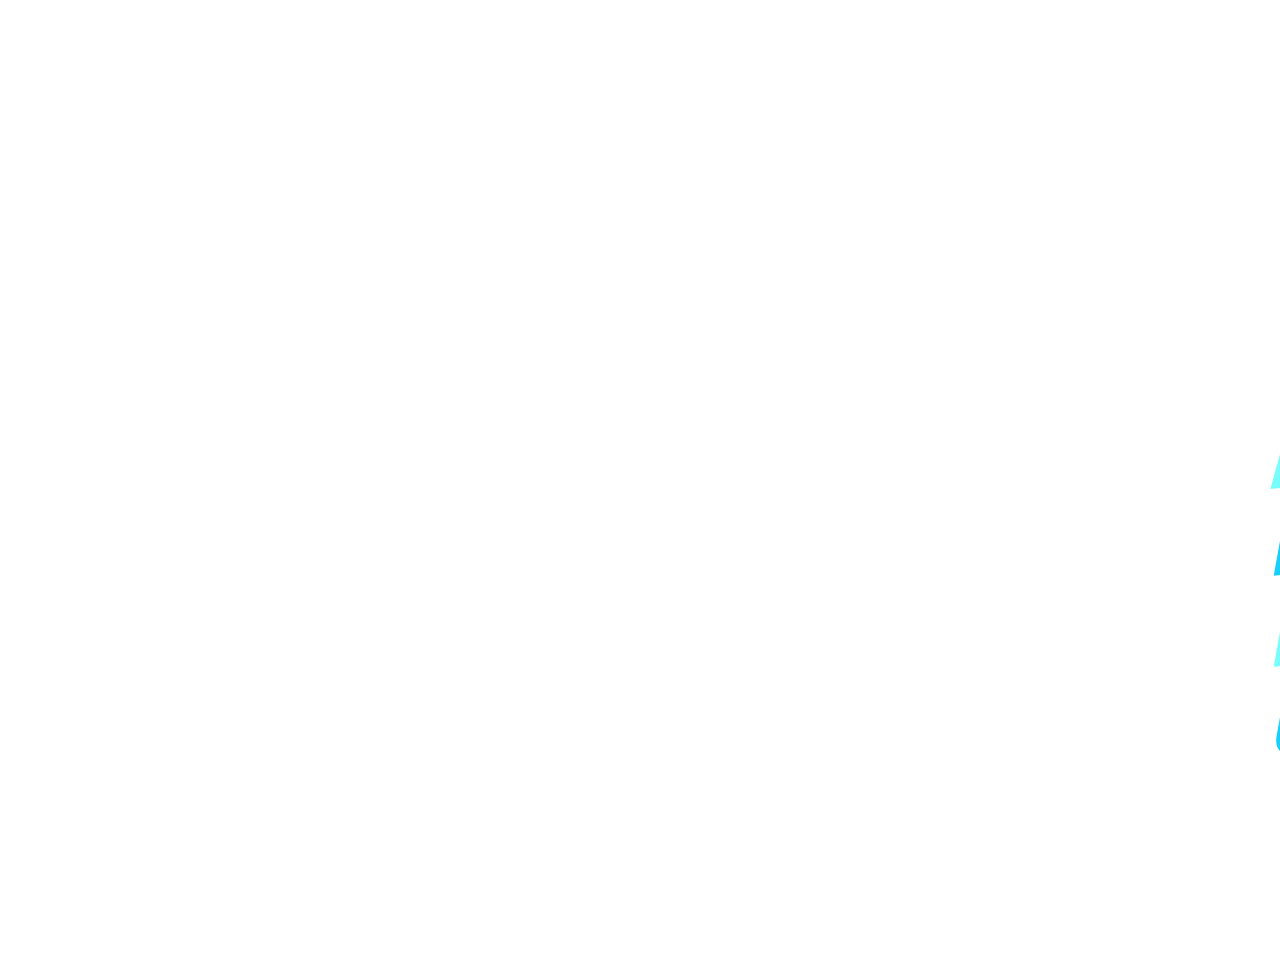
<file: index.html>
<!DOCTYPE html>
<html lang="en">

<head>
  <meta charset="UTF-8">
  <meta name="viewport" content="width=device-width, initial-scale=1.0">
  <title>Celine's Persona</title>
  <link rel="stylesheet" href="style.css">
  <link rel="preconnect" href="https://fonts.googleapis.com">
  <link rel="preconnect" href="https://fonts.gstatic.com" crossorigin>
  <link href="https://fonts.googleapis.com/css2?family=Anton&display=swap" rel="stylesheet">
  <script src="persona.js"></script>
</head>

<body>
  <!-- Homepage -->
  <header id="home">
    <div id="bg-video">
      <video autoplay muted playsinline id="bg-video1">
        <source src="p3intro.mp4" type="video/mp4">
      </video>
      <video autoplay muted loop playsinline id="bg-video2">
        <source src="fv_menu_movie.mp4" type="video/mp4">
      </video>
    </div>

    <div class="home-content">
      <h1 id="home-title">Celine's <span style="color: #4D4D4D;">Persona</span></h1>
    </div>
  </header>

  <main id="index-main">
    <!-- About me -->
    <div id="about">
      <button class="menu-button" id="about-me-button"> <span class="btn-slash-red"></span>
        <span class="btn-slash-white"></span>
        <span class="btn-label-sel">About Me</span>
        <span class="btn-label">About Me</span></button>

      <!-- Resume -->
      <div id="resume">
        <button class="menu-button" id="resume-button"> <span class="btn-slash-red"></span>
          <span class="btn-slash-white"></span>
          <span class="btn-label-sel">Resume</span>
          <span class="btn-label">Resume</span></button>
      </div>

      <!-- Portfolio -->
      <div id="portfolio">
        <button class="menu-button" id="portfolio-button">
          <span class="btn-slash-red"></span>
          <span class="btn-slash-white"></span>
          <span class="btn-label-sel">Portfolio</span>
          <span class="btn-label">Portfolio</span>
        </button>

        <button class="menu-button" id="contact-button"> <span class="btn-slash-red"></span>
          <span class="btn-slash-white"></span>
          <span class="btn-label-sel">Contact</span>
          <span class="btn-label">Contact</span></button>
  </main>
</body>

</html>
</file>
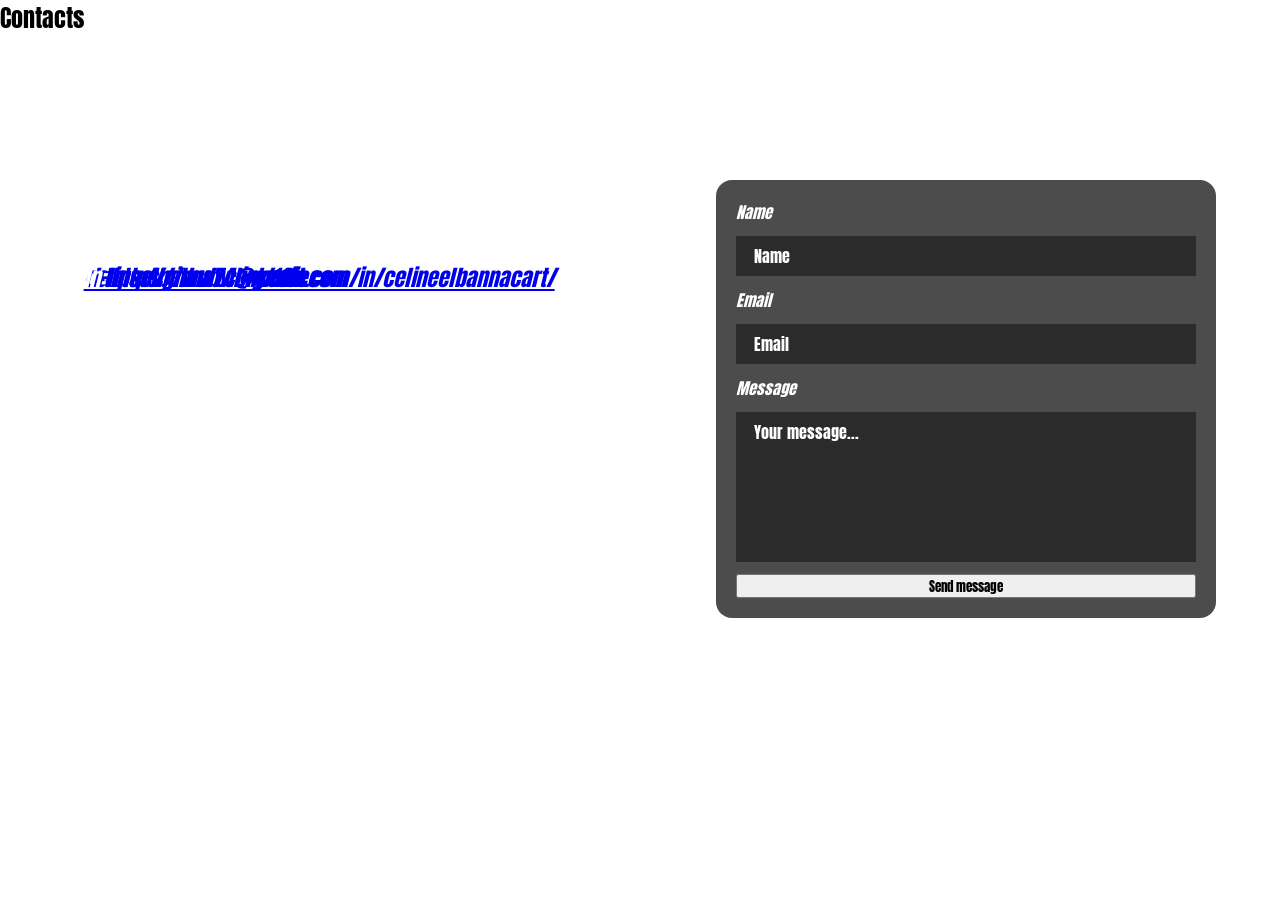
<file: contacts.html>
<!DOCTYPE html>
<html lang="en">

<head>
  <meta charset="UTF-8">
  <meta name="viewport" content="width=device-width, initial-scale=1.0">
  <title>Celine's Persona</title>
  <link rel="stylesheet" href="style.css">
  <link rel="preconnect" href="https://fonts.googleapis.com">
  <link rel="preconnect" href="https://fonts.gstatic.com" crossorigin>
  <link href="https://fonts.googleapis.com/css2?family=Anton&display=swap" rel="stylesheet">
  <script src="persona.js"></script>
</head>

<body>
    <!-- Contacts Page -->
  <section id="contact">
    <h2>Contacts</h2>
    <h3>Thank you for visiting!</h3>
    <p>I'm always looking to learn and collaborate on new ideas. Let's connect!</p>

    <address>
      <p>Email: <a href="mailto:celineelbanna74@gmail.com">celineelbanna74@gmail.com</a></p>
      <p>GitHub: <a href="https://github.com/11Cece" target="_blank">https://github.com/11Cece</a></p>
      <p>LinkedIn: <a href="https://www.linkedin.com/in/celineelbannacart/"
          target="_blank">https://www.linkedin.com/in/celineelbannacart/</a></p>

      <form action="#" method="post">
        <label for="name">Name</label>
        <input type="text" id="name" name="name" placeholder="Name" required />

        <label for="email">Email</label>
        <input type="email" id="email" name="email" placeholder="Email" required />

        <label for="message">Message</label>
        <textarea id="message" name="message" placeholder="Your message..." required></textarea>

        <button type="submit">Send message</button>
      </form>
  </section> 
</body>

</html>
</file>
<file: style.css>
* {
    margin: 0;
    padding: 0;
    box-sizing: border-box;
}

body {
    overflow: hidden;
}

h1,
h2,
h3,
h4,
h5,
button {
    font-family: "Anton", sans-serif;
    font-weight: 400;
    font-style: normal;
  }

  nav button {
    transform:  translateY(1000px);
  }
  
#menu-screen {
    position: relative;
    width: 100vw;
    height: 100vh;
    overflow: hidden;
}

#bg-video1 {
    position: absolute;
    inset: 0;
    width: 100%;
    height: 100%;
    object-fit: cover;
}

#bg-video2 {
    position: absolute;
    inset: 0;
    width: 100%;
    height: 100%;
    object-fit: cover;
    opacity: 0;  
}

#bg-video3 {
    position: absolute;
    inset: 0;
    width: 100%;
    height: 100%;
    object-fit: cover;
    opacity: 1;  
    z-index: -1;
}


#main {
    width: 100vw;
    height: 100vh;
}

h1 {
    position: absolute;
    justify-content: flex-start;
    color: black;
    font-size: 4rem;
    transform: rotate(20deg);
}

.home-content h1{
    position: absolute;
    justify-content: flex-start;
    color: black;
    font-size: 4rem;
    transform: rotate(20deg);
    width: 100px;
    left: 3%;
    top: 10%;
    transform: translateY(-300px);
    transition: transform 0.6s cubic-bezier(0.34, 1.56, 0.64, 1);
}


.menu-button {
    background-color: transparent;
    border: none;
    transform: translateX(50vw) skew(-15deg) rotate(-5deg);
    transition: transform 0.6s cubic-bezier(0.34, 1.56, 0.64, 1);
}


nav {
    z-index: 100;
}

#about-me-button {
    position: absolute;
    top: 40%;
    left: 50%;
   justify-content: center;
    color: #77FEFC;
    font-size: 6rem;
    display: inline-block;
}

#resume-button {
    position: absolute;
    top: 50%;
    left: 50%;
    justify-content: center;
    color: #16CFFB;
    font-size: 6rem;
    display: inline-block;
}

#portfolio-button {
    position: absolute;
    top: 60%;
    left: 50%;
    justify-content: center;
    color: #77FEFC;
    font-size: 6rem;
    display: inline-block;
}

#contact-button {
    position: absolute;
    top: 70%;
    left: 50%;
    justify-content: center;
    color: #16CFFB;
    font-size: 6rem;
    display: inline-block;
}

#about-me-button:hover, #resume-button:hover, #portfolio-button:hover, #contact-button:hover {
    color: red;
    cursor: pointer;
}





/* The red selected label — clips INSIDE the white slash only */
.btn-label-sel {
    position: absolute;
    left: 0;
    top: 0;
    color: #FF0000;
    z-index: 5;
    pointer-events: none;
    opacity: 0;
    /* transform: scale(1.15) translate(0px, -6px); */
    transform-origin: left center;
    transition: opacity 0.1s ease;
    white-space: nowrap;
    /* Clip the red text to only show inside the slash area */
    clip-path: polygon(100% 0%, 0% 65%, 100% 65%);
}

/* Red parallelogram slash — pushed further behind text */
.btn-slash-red {
    position: absolute;
    top: -80%;
    left: -20%;
    width: 150%;
    height: 300%;
    transform: rotate(1deg);
    background-color: #FD77D9;
    clip-path: polygon(100% 13%, 0% 51%, 88% 40%);
    z-index: 2;
    pointer-events: none;
    opacity: 0;
    transition: opacity 0.1s ease;
}

/* White trim slash */
.btn-slash-white {
    position: absolute;
    top: -60%;
    left: -20%;
    width: 140%;
    height: 250%;
    transform: rotate(5deg);
    background-color: white;
    clip-path: polygon(93% 13%, 3% 57%, 85% 45%);
    z-index: 3;
    pointer-events: none;
    opacity: 0;
    transition: opacity 0.1s ease;
}

/* Base label goes ABOVE slashes so it shows through white area */
.btn-label {
    position: relative;
    z-index: 4;
    transition: color 0.1s ease;
    display: inline-block;
}

/* On hover — base label turns BLACK */
.menu-button:hover .btn-label {
    color: black !important;
    -webkit-text-stroke: 0px;
}

/* On hover — reveal everything */
.menu-button:hover .btn-slash-red,
.menu-button:hover .btn-slash-white,
.menu-button:hover .btn-label-sel {
    opacity: 1;
}


#party-select {
    position: absolute;
    left: 0;
    top: 50%;
    transform: translateY(-50%);
    display: flex;
    flex-direction: column;
    gap: 4px;
}

#party-select a {
    text-decoration: none;
}

.party-icon {
    width: 100px;
    height: 50px;
    object-fit: cover;
}

.Me {
    position: absolute;
    left: 50%;
    top: 10%;
}

.CART-Reflection {
    position: absolute;
    left: 50%;
    top: 10%;
}

.hobbies {
    position: absolute;
    left: 50%;
    top: 10%;
}

.party-option {
    position: relative;
    background-color: black;
    color: white;
    font-family: "Anton", sans-serif;
    font-size: 1.8rem;
    font-weight: 400;
    width: 500px;
    cursor: pointer;
    overflow: visible;
    display: flex;
    align-items: center;
    transition: background-color 0.1s ease;
    /* slight skew like the game */
    transform: skewX(-3deg);
    
}

/* Pink/red slash — left side accent */
.party-slash-red {
    position: absolute;
    left: -30px;
    top: 0;
    width: 60px;
    height: 100%;
    background-color: #FD77D9;
    clip-path: polygon(40% 0%, 100% 0%, 60% 100%, 0% 100%);
    z-index: 2;
    pointer-events: none;
}

.party-label {
    position: relative;
    z-index: 4;
}

/* Hover — selected state */
.party-option:hover,
.party-option:focus {
    background-color: black;
    outline: none;
}

#status-screen {
    position: relative;
    width: 100vw;
    height: 100vh;
    overflow: hidden;
}


/* Wrapper that holds nav + card + back button together */
#portfolio-ui {
    position: absolute;
    left: 0vw;
    top: 25%;
    display: flex;
    flex-direction: column;
    align-items: flex-start;
    z-index: 20;
}



/* Tilted card panel */
#status-card {
    position: absolute;
    left: 0%;
    top: 50%;
    transform: translateY(-50%) rotate(-8deg);
    width: 55vw;
    z-index: 10;
    display: flex;
    flex-direction: column;
    gap: 6px;
    color: white;
    font-size: 1.2rem;
}

/* Wide rows — dark bar spanning full card */
.status-row.wide {
    background-color: #111;
    position: relative;
    width: 70vw;
    height: 50vh;
    display: flex;
    gap: 16px;
    align-items: center;
    padding: 20px;
    box-shadow: 3px -16px red;
    border-color: white;
    border-top-width: 15px;
    border-bottom-width: 15px;
    border-left-width: 25px;
    border-right-width: 25px;
    border-style: solid;
}


.carousel-viewport {
    position: absolute;
    top: 0; left: 0; right: 0; bottom: 0;
    overflow: hidden;
    z-index: 10;
}

.carousel-track {
    display: flex;
    width: 300%;
    height: 100%;
    transition: transform 0.45s cubic-bezier(0.25, 0.46, 0.45, 0.94);
}

.carousel-slide {
    width: 33.333%;
    height: 100%;
    display: flex;
    align-items: center;
    flex-shrink: 0;
    position: relative;
}

.slide-num {
    position: absolute;
    bottom: 18px;
    right: 24px;
    font-family: "Anton", sans-serif;
    font-size: 0.7rem;
    color: rgba(255,255,255,0.25);
    letter-spacing: 3px;
}

.nav-bar {
    position: relative;
    width: 100%;
    height: 40px;
    background: #111;
    display: flex;
    align-items: center;
    padding: 0 12px;
    z-index: 30;
    transform: rotate(-8deg) translateX(-10px);
    transform-origin: left center;
}

.nav-lb, .nav-rb {
    background: #1a1a1a;
    border: 1.5px solid #444;
    color: white;
    font-family: "Anton", sans-serif;
    font-size: 0.95rem;
    letter-spacing: 2px;
    padding: 5px 20px;
    cursor: pointer;
    display: flex;
    align-items: center;
    gap: 6px;
    transition: background 0.1s ease;
}

.nav-lb {
    clip-path: polygon(0 0, 88% 0, 100% 100%, 0 100%);
    padding-right: 26px;
}

.nav-rb {
    clip-path: polygon(0 0, 100% 0, 100% 100%, 12% 100%);
    padding-left: 26px;
}

.nav-lb:hover, .nav-rb:hover { background: #333; }

.nav-arrow { color: red; }

.nav-dots {
    display: flex;
    align-items: center;
    gap: 8px;
    flex: 1;
    justify-content: center;
}

.nav-dot {
    width: 8px;
    height: 8px;
    border-radius: 50%;
    background: #444;
    transition: background 0.2s ease;
}

.nav-dot.active { background: red; }

/* Back button below card */
.back-wrap {
    margin-left: 20px;
    transform-origin: left center;
}

#back-btn {
    position: relative;
    background: #111;
    border: none;
    color: white;
    font-family: "Anton", sans-serif;
    font-size: 1rem;
    letter-spacing: 2px;
    cursor: pointer;
    overflow: visible;
    display: inline-flex;
    align-items: center;
    text-decoration: none;
    transition: background 0.1s ease;
}

#back-btn:hover { background: #222; }

.back-label {
    position: relative;
    z-index: 4;
}

.Web {
    position: absolute;
    left: 40%;
    top: 10%;
}

.Writing {
    position: absolute;
    left: 40%;
    top: 10%;
}

#contact h3 {
    position: absolute;
    left: 1%;
    top: 17%;
    font-size: 3rem;
    color: white;
}

#contact p {
    position: absolute;
    font-family: "Anton", sans-serif;
    left: 2%;
    top: 29%;
    font-size: 1.4rem;
    color: white;
}

.contact-info {
    font-family: "Anton", sans-serif;
    color: white;
    text-decoration: none;
    position: absolute;
    left: 2%;
    top: 40%;
    font-size: 1.5rem;
}

.contact-info a {
    color: blue;
    text-decoration: none;
    font-size: 1.5rem;
}

form {
    font-family: "Anton", sans-serif;
    color: white;
    position: absolute;
    right: 5%;
    top: 20%;
    display: flex;
    flex-direction: column;
    gap: 12px;
    background-color: rgba(0, 0, 0, 0.7);
    padding: 20px;
    width: 500px;
    /* height: 400px; */
    border-radius: 16px;
}

#name, #email, #message {
    background-color: #2B2B2B;
    border: none;
    font-family: "Anton", sans-serif;
    color: white;
    padding: 8px;
    font-size: 1rem;
}
#message {
    resize: none;
    height: 150px;
}

#submit-contact {
    background-color: #2B2B2B;
    border: none;
    color: white;
    font-family: "Anton", sans-serif;
    font-size: 1rem;
    padding: 10px 20px;
    cursor: pointer;
    margin-top: 12px;
    width: 350px;
    margin-left: auto;
    margin-right: auto;
}

#name::placeholder, #email::placeholder, #message::placeholder {
    color: white;
    padding-left: 10px  ;
}


#about-me-party, #resume-party, #portfolio-party, #back-btn, #writing-party {
    opacity: 0;
    transform: translateX(-150%) skew(-15deg); 
    transition: transform 0.6s cubic-bezier(0.16, 1, 0.3, 1), opacity 0.4s ease;
}


.resume {
    background: white;
    width: 90%;
    max-width: 650px;
    margin: 40px 0 0 40px;
    max-height: 70vh;
    overflow: scroll;
    justify-content: left;
}

.resume-header {
  background: #2d54a4;
  padding: 36px 48px 36px 40px;
  display: flex;
  align-items: center;
  gap: 32px;
  position: relative;
  overflow: hidden;
}
 
.resume-header::before {
  content: '';
  position: absolute;
  right: -40px;
  top: -20px;
  width: 220px;
  height: 200%;
  transform: skewX(-12deg);
  opacity: 0.5;
}
 
.resume-header::after {
  content: '';
  position: absolute;
  right: -10px;
  top: -20px;
  width: 120px;
  height: 200%;
  background: #00385c;
  transform: skewX(-12deg);
  opacity: 0.7;
}
 
.photo-wrap {
  flex-shrink: 0;
  width: 100px;
  height: 100px;
  border-radius: 50%;
  overflow: hidden;
  position: relative;
  z-index: 1;
  display: flex;
  align-items: baseline;
  justify-content: center;
  
}
 
.photo-wrap img {
  width: 200%;
  height: 200%;
  object-fit: cover;
  display: block;
}
 
.photo-placeholder {
  font-size: 42px;
  line-height: 1;
}
 
.header-name {
  z-index: 1;
  margin-top: auto;
  margin-bottom: auto;
}
 
.header-name p {
  font-family: 'Raleway', sans-serif;
  font-weight: 800;
  font-size: 36px;
  color: white;
  letter-spacing: 0.06em;
  text-transform: uppercase;
  transform: rotate(0deg);
}
 

.resume-body {
  display: grid;
  grid-template-columns: 1fr 240px;
}
 

.col-left {
  padding: 36px 40px 48px;
  border-right: 1px solid var(--rule);
}
 

.col-right {
  padding: 36px 28px 48px;
  background: var(--light-bg);
}
 

section {
  margin-bottom: 28px;
}
 
section:last-child {
  margin-bottom: 0;
}
 
.section-title {
  font-family: 'GlacialIndifference', sans-serif;
  font-size: 11px;
  font-weight: 800;
  letter-spacing: 0.22em;
  text-transform: uppercase;
  color: #00385c;
  margin-bottom: 12px;
  padding-bottom: 5px;
  display: inline-block;
}
 
.summary-text {
  font-size: 13px;
  line-height: 1.75;
  color: #706f6f;
}
 

.exp-entry {
  margin-bottom: 18px;
}
 
.exp-entry:last-child {
  margin-bottom: 0;
}
 
.exp-title {
  font-family: 'Raleway', sans-serif;
  font-size: 14px;
  font-weight: 700;
  color: #706f6f;
  margin-bottom: 1px;
}
 
.exp-date {
  font-size: 12px;
  color: #2d54a4;
  margin-bottom: 6px;
  font-family: 'Roboto Mono', monospace;
  font-weight: 700;
}
 
.exp-bullets {
  list-style: none;
  padding: 0;
}
 
.exp-bullets li {
  font-size: 13px;
  color: #706f6f;
  line-height: 1.65;
  padding-left: 14px;
  position: relative;
  margin-bottom: 4px;
}
 
.exp-bullets li::before {
  content: '•';
  position: absolute;
  left: 0;
  color: #706f6f;
}
 

.edu-entry {
  margin-bottom: 16px;
}
 
.edu-entry:last-child {
  margin-bottom: 0;
}
 
.edu-years {
  font-size: 12px;
  color: #2d54a4;
  font-weight: 600;
  margin-bottom: 2px;
  font-family: 'Roboto Mono', monospace;
}
 
.edu-school {
  font-family: 'Raleway', sans-serif;
  font-size: 13px;
  font-weight: 700;
  color:#545454;
  text-transform: uppercase;
  letter-spacing: 0.03em;
  margin-bottom: 2px;
}
 
.edu-detail {
  font-size: 12px;
  color: #706f6f;
  line-height: 1.5;
}
 

.contact-list {
  list-style: none;
  padding: 0;
}
 
.contact-list li {
  display: flex;
  align-items: flex-start;
  gap: 8px;
  font-size: 12px;
  color: #706f6f;
  margin-bottom: 9px;
  line-height: 1.45;
}
 
.contact-list li a {
  color: var(--navy);
  text-decoration: none;
  word-break: break-all;
}
 
.contact-list li a:hover {
  text-decoration: underline;
}
 
.contact-icon {
  width: 20px;
  height: 20px;
  flex-shrink: 0;
  border-radius: 50%;
  background: var(--navy);
  display: flex;
  align-items: center;
  justify-content: center;
  margin-top: 1px;
}
 
.contact-icon svg {
  width: 11px;
  height: 11px;
  fill: white;
}
 

.skills-list {
  list-style: none;
  padding: 0;
}
 
.skills-list li {
  font-size: 13px;
  color: #706f6f;
  line-height: 1.6;
  padding-left: 14px;
  position: relative;
  margin-bottom: 3px;
}
 
.skills-list li::before {
  content: '•';
  position: absolute;
  left: 0;
  color: #706f6f;
}
 
.award-list {
  list-style: none;
  padding: 0;
}
 
.award-list li {
  font-size: 13px;
  color: #706f6f;
  line-height: 1.6;
  padding-left: 14px;
  position: relative;
  margin-bottom: 4px;
}
 
.award-list li::before {
  content: '•';
  position: absolute;
  left: 0;
  color: #706f6f;
}
 
.resume-footer {
  background:#2d54a4;
  height: 10px;
}

.download-btn {
    display: inline-block;
    margin-top: 20px;
    margin-left: 40px;
    padding: 10px 20px;
    background-color: #58DDFF;
    color: white;
    font-family: "Anton", sans-serif;
    font-size: 1rem;
    text-decoration: none;
    border-radius: 10px;

}

.resume, .download-btn {
  transform: translateX(-400px);
  opacity: 0;
  transition: transform 0.6s cubic-bezier(0.16, 1, 0.3, 1), opacity 0.5s ease;
}

.resume.slide-in, .download-btn.slide-in {
  transform: translateX(0);
  opacity: 1;
}

.socials {
    transform: translateX(-400px);
    opacity: 0;
    transition: transform 0.6s cubic-bezier(0.16, 1, 0.3, 1), opacity 0.5s ease;
}

.socials.slide-in {
    transform: translateX(0);
    opacity: 1;
}


/*Media Queries for mobile responsiveness*/
@media (max-width: 428px) {
  body {
    overflow: auto;
  }

  header,
  main,
  #menu-screen,
  #status-screen {
    min-height: auto;
    height: 100%;
  }

  #bg-video1,
  #bg-video2,
  #bg-video3 {
    height: auto;
    min-height: 100vh;
    width: 100%;
  }

  .home-content h1 {
    position: relative;
    left: auto;
    top: auto;
    width: 90%;
    margin: 24px auto;
    transform: translateY(0);
    font-size: 2.4rem;
    text-align: center;
    transform: rotate(0deg) !important;
  }

  .menu-button {
    position: relative;
    left: auto;
    top: auto;
    transform: none !important;
    width: 90%;
    max-width: 380px;
    /* margin: 14px auto; */
    font-size: 2.4rem;
    display: block;
    padding: 16px 12px;
    text-align: center;
  }

  #index-main {
    width: 50%;
  }

  /* #about, #resume, #portfolio, #contact {
    position: static;
    left: auto;
    top: auto;
    transform: none;
    width: 100%;
    padding: 16px;
  }  */

  #about-me-button,
  #resume-button,
  #portfolio-button,
  #contact-button {
    position: relative;
    font-size: 3rem;
  }

  .btn-label,
  .btn-label-sel,
  .btn-slash-red,
  .btn-slash-white {
    transition: opacity 0.2s ease, color 0.2s ease;
  }

  #party-select {
    position: relative;
    left: auto;
    top: auto;
    transform: none;
    padding: 16px;
    width: 100%;
  }

  .party-option {
    width: calc(100% - 32px);
    margin: 0 auto 14px;
    transform: none;
    font-size: 1.5rem;
    min-height: auto;
    padding: 16px 14px;
  }

  .party-icon {
    width: 70px;
    height: 35px;
    margin-left: auto;
    margin-right: auto;
  }

  #portfolio-ui,
  .back-wrap {
    position: relative;
    left: auto;
    top: auto;
    margin: 16px;
  }

  #status-card {
    /* position: relative; */
    left: auto;
    top: auto;
    transform: none;
    width: 100%;
    height: 100vh;
    padding-bottom: 22px;
  }

  .status-row.wide {
    width: 100%;
    height: auto;
    flex-direction: column;
    padding: 14px;
    box-shadow: none;
    border-width: 8px;
  }

  .carousel-viewport {
    position: relative;
  }

  .nav-bar {
    transform: none;
    padding: 12px;
  }

  #back-btn {
    width: auto;
  }

  #contact {
    padding: 18px 16px;
  }

  #contact h3,
  #contact p,
  .contact-info,
  form {
    position: relative;
    left: auto;
    top: auto;
    width: 100%;
    margin: 0 auto;
    color: black;
  }

  .contact-info a {
    text-decoration: none;
    font-size: 1.2rem;
}

  #contact h3 {
    font-size: 2rem;
  }

  #contact p {
    font-size: 1.2rem;
    margin-top: 12px;
  }

  .contact-info {
    padding: 0 16px;
  }

  form {
    right: auto;
    top: auto;
    width: calc(100% - 32px);
    max-width: 100%;
    padding: 16px;
    margin: 20px auto 32px;
  }

  form label {
    color: white;
  }

  #name,
  #email,
  #message {
    width: 100%;
  }

  #message {
    height: 140px;
  }

  #submit-contact {
    width: 100%;
    margin: 0;
  }

  .resume {
    width: 100%;
    max-width: 100%;
    margin: 0;
    /* overflow: visible; */
  }

  .resume-header {
    flex-direction: column;
    align-items: center;
    text-align: center;
    padding: 24px 16px;
  }

  .photo-wrap {
    margin: 0 auto 18px;
  }

  .header-name p {
    font-size: 2rem;
  }

  .resume-body {
    display: block;
  }

  .col-left,
  .col-right {
    width: 100%;
    padding: 24px 16px;
    border-right: none;
  }

  .download-btn {
    width: calc(100% - 32px);
    margin: 20px auto;
  }

  .skills-list li,
  .award-list li,
  .exp-bullets li,
  .contact-list li {
    font-size: 14px;
  }
}
</file>
